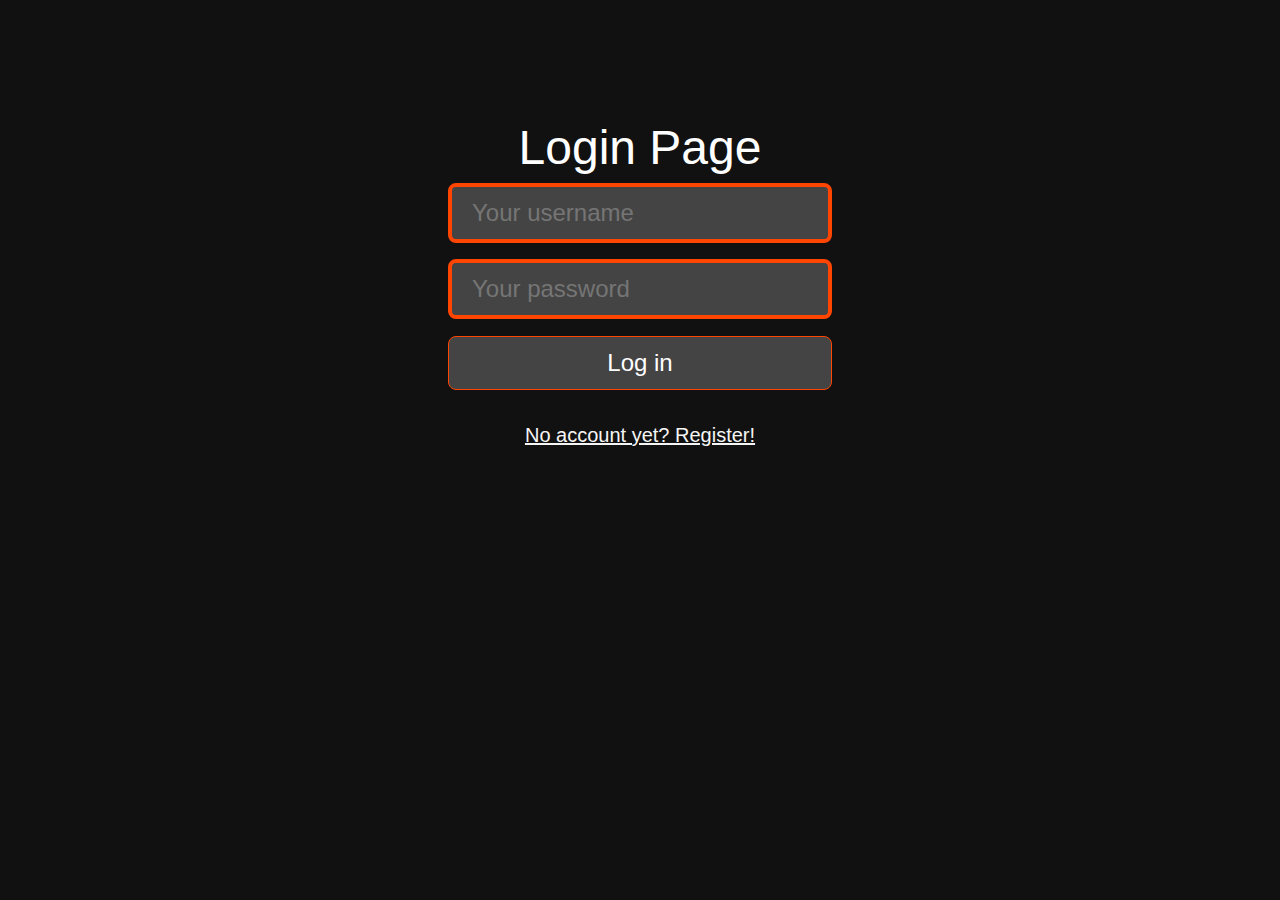
<file: src/login/index.html>
<!DOCTYPE html>
<html lang="en">

<head>
    <meta charset="UTF-8">
    <link rel="stylesheet" href="index.css">
    <meta name="viewport" content="width=device-width, initial-scale=1.0">
    <title>Login Page</title>
</head>

<body>

    <div class="loginCard">
        <form action="controller.php" method="POST" id="registerForm">
            <label>Login Page</label>
            <br>
            <input name="user" type="text" placeholder="Your username" required>
            <br>
            <input name="password" type="password" placeholder="Your password" required>
            <br>
            <input type="submit" value="Log in">
            <br>
            <a href="/register/">No account yet? Register!</a>
        </form>
    </div>
</body>

</html>
</file>
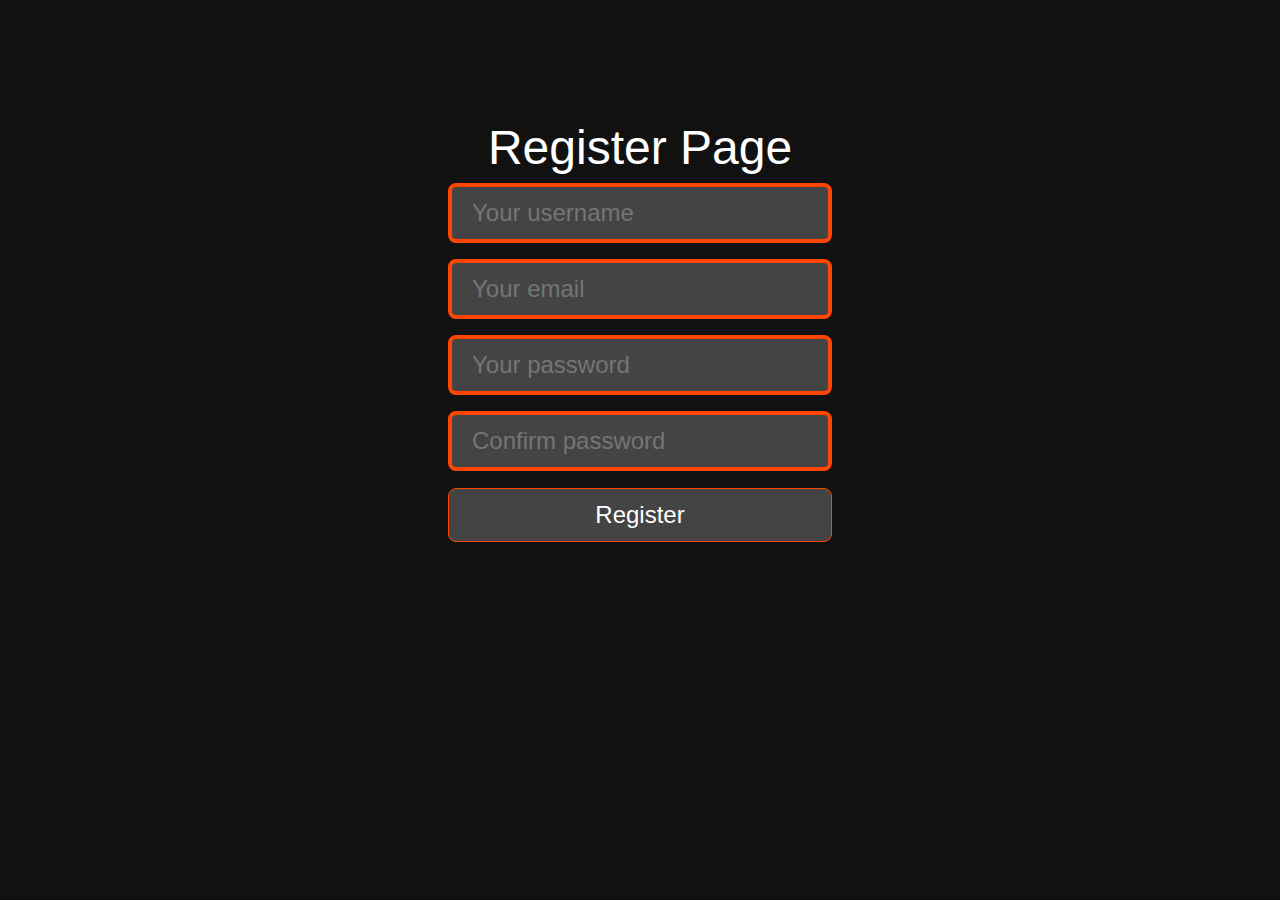
<file: src/register/index.html>
<!DOCTYPE html>
<html lang="en">

<head>
    <meta charset="UTF-8">
    <link rel="stylesheet" href="index.css">
    <script src="https://code.jquery.com/jquery-3.7.1.slim.min.js"></script>
    <script src="https://www.google.com/recaptcha/api.js" async defer></script>
    <meta name="viewport" content="width=device-width, initial-scale=1.0">
    <title>Login Page</title>
</head>

<body>

    <div class="loginCard">
        <form action="controller.php" method="POST" id="registerForm" onSubmit="return checks()">
            <label>Register Page</label>
            <br>
            <input type="text" placeholder="Your username" name='user' required>
            <br>
            <input type="email" placeholder="Your email" name='email' required>
            <br>
            <input id="password" name="password" type="password" placeholder="Your password" name='password' required>
            <br>
            <input id="confirm" type="password" placeholder="Confirm password" required>
            <br>
            <div class="g-recaptcha" data-sitekey="6LdmLFwpAAAAACn4EkUw8zswpcyKehl8jRBrdg7J"></div>
            <input type="submit" value="Register">
        </form>
    </div>
    <script>
        function checks() {
            let password = $('#password').val();
            let confirm = $('#confirm').val();
            if (password !== confirm) {
                alert("Passwords don't match.");
                return false;
            } else {
                return true;
            }
            return false;
            
        }
    </script>
</body>

</html>
</file>
<file: src/login/index.css>
* {
    margin: 0px;
    padding: 0px;
    font-family: Arial, Helvetica, sans-serif;
}

body {
    background: #111;
}

.loginCard {
    padding: 120px;
    display: flex;
    flex-direction: column;
    align-items: center;
    font-size: 48px;
    color: white;
    text-align: center;
}

input {
    font-size: 24px;
    border-radius: 8px;
    width: 384px;
    padding: 12px 20px;
    margin: 8px 0;
    background-color: #444;
    box-sizing: border-box;
    color: white;
}

input[type=submit] {
    border: 1px solid orangered;
}

input[type=submit]:hover {
    cursor: pointer;
    background: orangered;
}


input:invalid {
    border: 4px solid orangered;
}

.logreg {
    padding-left: 60px;
}

a {
    color: whitesmoke;
    font-size: 20px;
}

a:hover {
    cursor: pointer;
    color: white;
}
</file>
<file: src/register/index.css>
* {
    margin: 0px;
    padding: 0px;
    font-family: Arial, Helvetica, sans-serif;
}

body {
    background: #111;
}

.loginCard {
    padding: 120px;
    display: flex;
    flex-direction: column;
    align-items: center;
    font-size: 48px;
    color: white;
    text-align: center;
}

input {
    font-size: 24px;
    border-radius: 8px;
    width: 384px;
    padding: 12px 20px;
    margin: 8px 0;
    background-color: #444;
    box-sizing: border-box;
    color: white;
}

input[type=submit] {
    border: 1px solid orangered;
}

input[type=submit]:hover {
    cursor: pointer;
    background: orangered;
}


input:invalid {
    border: 4px solid orangered;
}

.logreg {
    padding-left: 60px;
}
</file>
